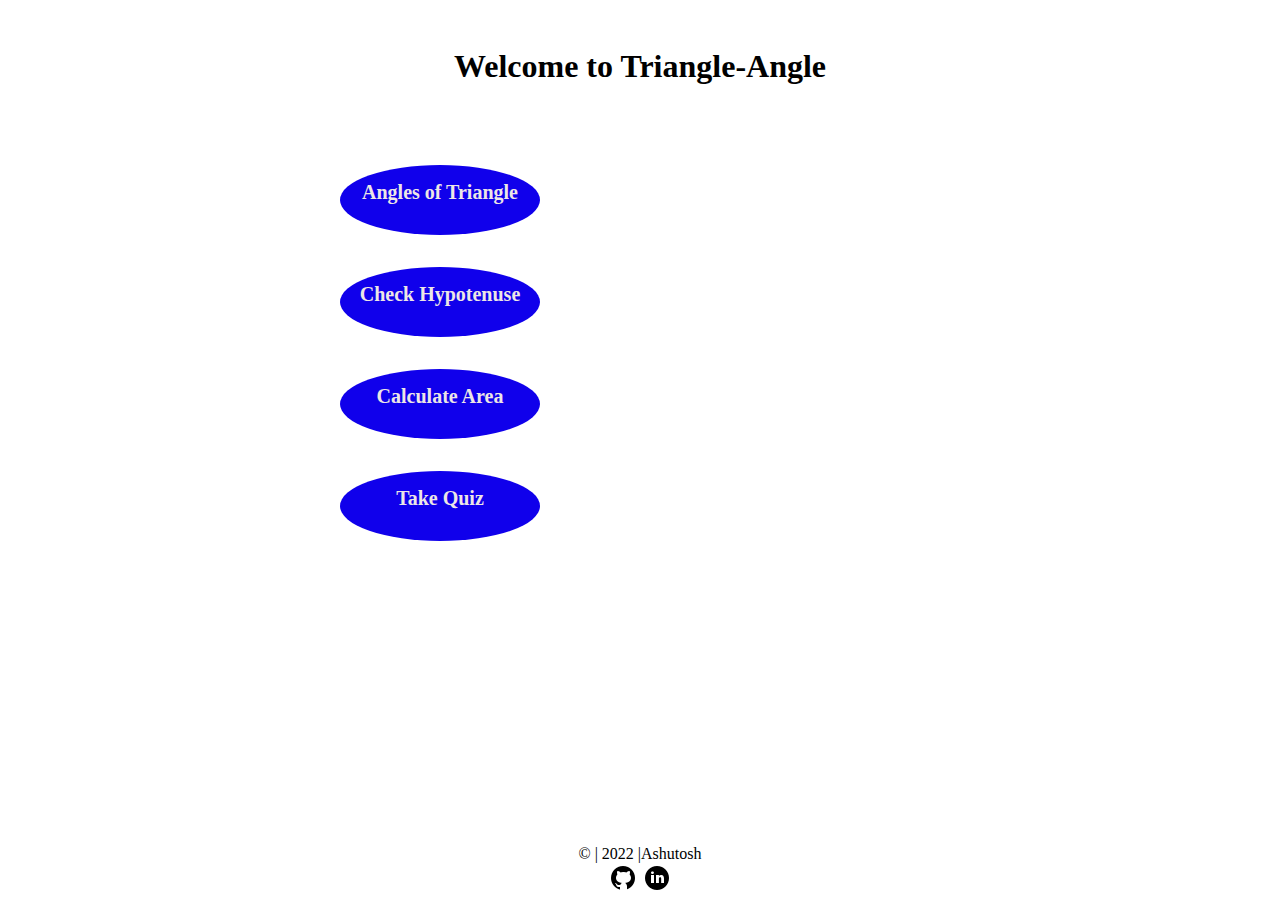
<file: index.html>
<!DOCTYPE html>
<html lang="en">

<head>
    <meta charset="UTF-8">
    <meta http-equiv="X-UA-Compatible" content="IE=edge">
    <meta name="viewport" content="width=device-width, initial-scale=1.0">
    <title>Traingle-Angle</title>

    

    <link href="style.css" rel="stylesheet">
</head>

<body>

    <div class="container">
        <div class="main">

            <h1 style="padding: 3rem 0 5rem; color: black;" >Welcome to Triangle-Angle</h1>


            <a href="angle.html">
                <div class="tab noselect">
                    Angles of Triangle
                </div>
            </a>

            <a href="hypotenuse.html">
                <div class="tab noselect">
                    Check Hypotenuse
                </div>
            </a>

            <a href="area.html">
                <div class="tab noselect">
                    Calculate Area
                </div>
            </a>

            <a href="quiz.html">
                <div class= "tab noselect">
                    Take Quiz
                </div>
            </a>

        </div>


        <footer>
            <div class="copyright"> &copy; | 2022 |Ashutosh</div>
            <div class="social">
                <a href="https://github.com/ashutosh2720"><img src="./img/github.png" alt="icon"></a>
                <a href="https://www.linkedin.com/in/ashutosh-singh-292b13197/"><img src="./img/linkedin.png"
                        alt="icon"></a>
               
            </div>
        </footer>

</body>

</html>
</file>
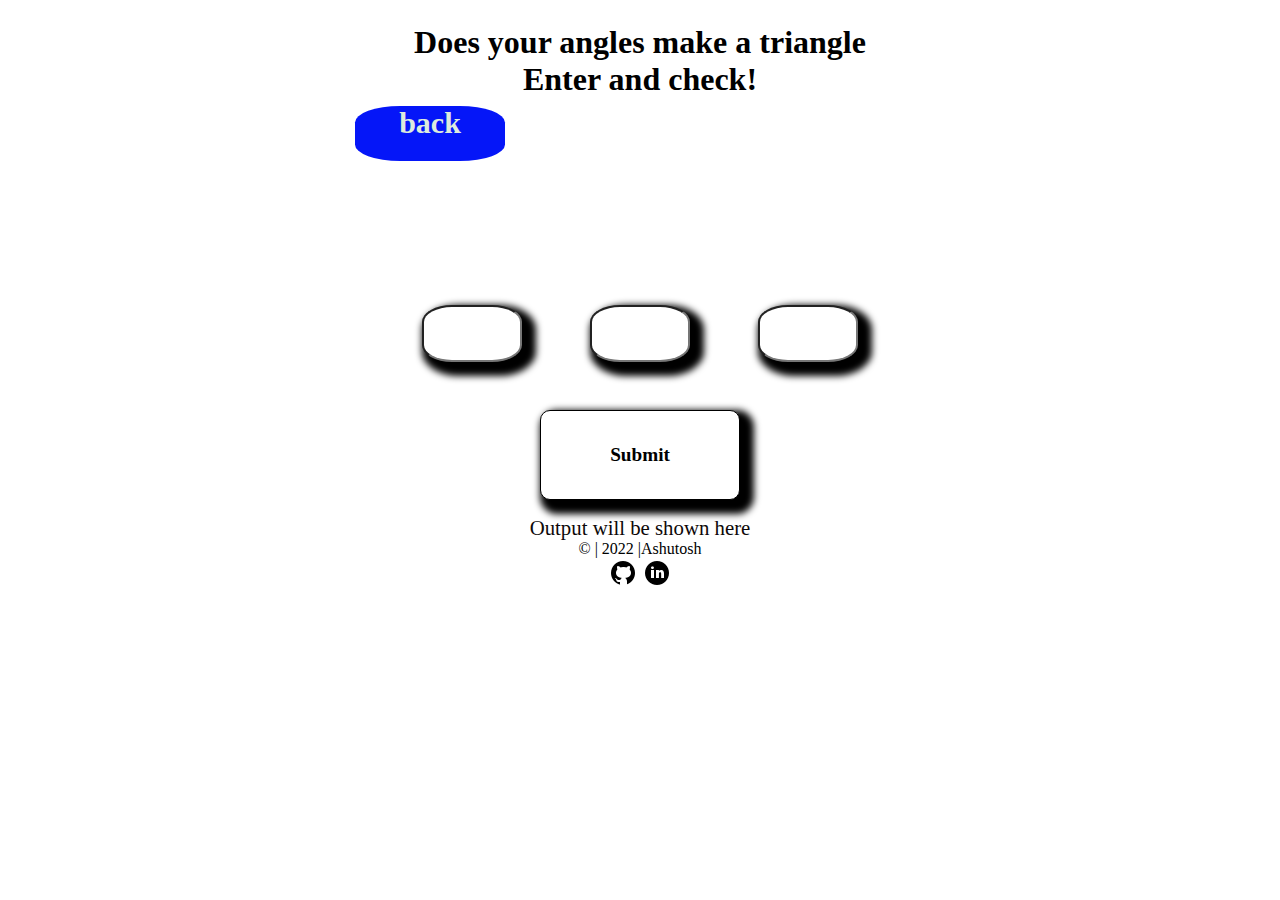
<file: angle.html>
<!DOCTYPE html>
<html lang="en">

<head>
    <meta charset="UTF-8">
    <meta http-equiv="X-UA-Compatible" content="IE=edge">
    <meta name="viewport" content="width=device-width, initial-scale=1.0">
    <title>Check Angles</title>

    
    <link href="style.css" rel="stylesheet">
</head>

<body>
    <div class="container">
        <div class="main">

            <h1 style="padding: 1.5rem 0 0.5rem;color: black;">Does your angles make a triangle<br/> Enter and check!</h1>

                <span class="span"><a href="index.html">back</a></span>

            <form id="angleForm">

                <input type="number" id="inputFields" class="inputAngle" min="1" style="color: black" max="180" required>

                <input type="number" id="inputFields" class="inputAngle" min="1" style="color: black" max="180" required>

                <input type="number" id="inputFields" class="inputAngle" min="1" style="color: black" max="180" required>

                <button type="submit" class="inputAngle primaryLink2">Submit</button>

            </form>
            <div id="angleOutput" style="font-size: 1.3rem; color: rgb(13, 8, 8);">Output will be shown here</div>
            <footer>
                <div class="copyright"> &copy; | 2022 |Ashutosh</div>
                <div class="social">
                    <a href="https://github.com/ashutosh2720"><img src="./img/github.png" alt="icon"></a>
                    <a href="https://www.linkedin.com/in/ashutosh-singh-292b13197/"><img src="./img/linkedin.png"
                            alt="icon"></a>
                   
                </div>
            </footer>
    


    <script src="js/angle.js"></script>
</body>

</html>
</file>
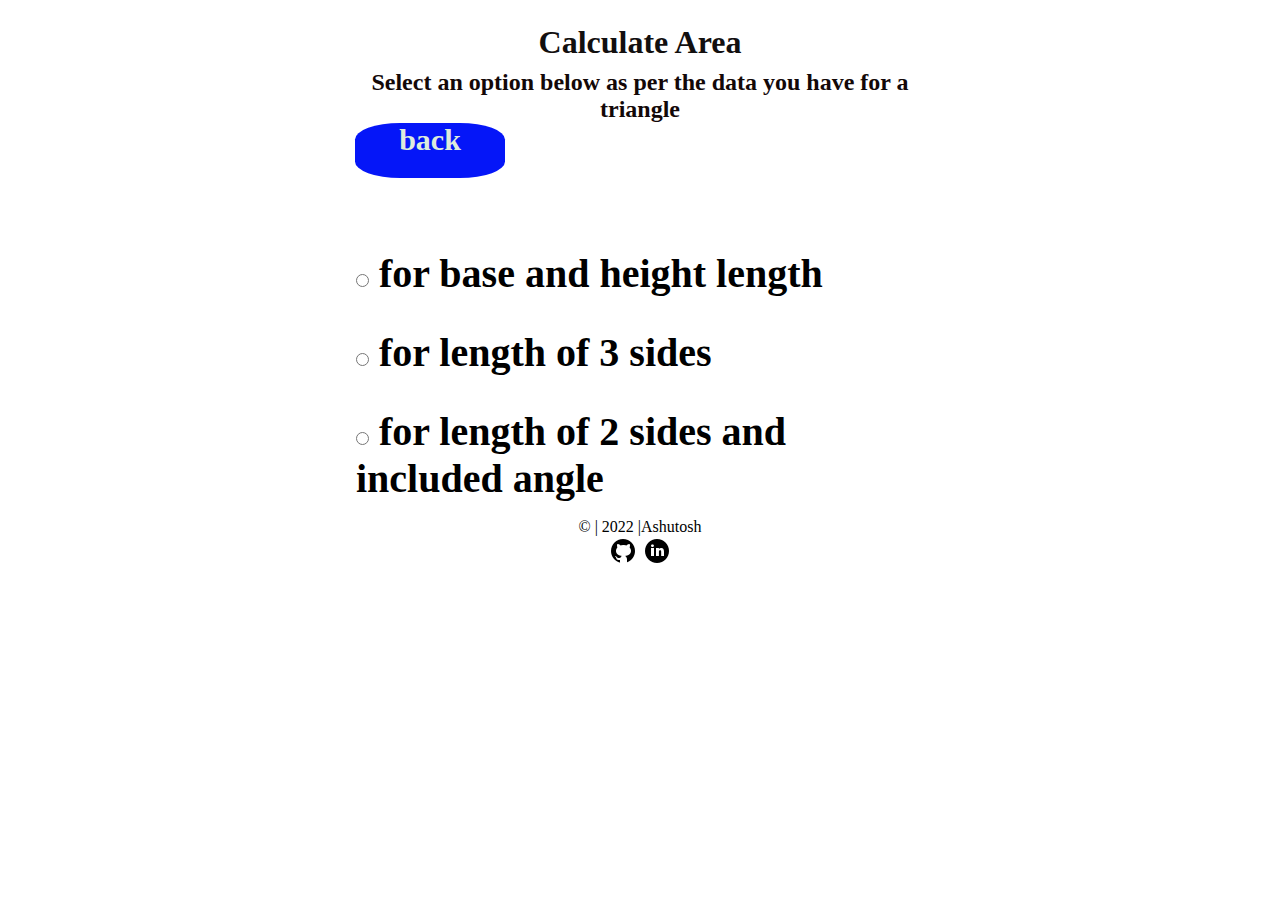
<file: area.html>
<!DOCTYPE html>
<html lang="en">

<head>
    <meta charset="UTF-8">
    <meta http-equiv="X-UA-Compatible" content="IE=edge">
    <meta name="viewport" content="width=device-width, initial-scale=1.0">
    <title>Area of Triangle</title>

   
    <link href="style.css" rel="stylesheet">
</head>

<body>

    <div class="container">
        <div class="main">

            <h1 style="padding: 1.5rem 0 0.5rem; color: rgb(18, 15, 15);">Calculate Area</h1>
            <h2 style="color: rgb(19, 8, 8)">Select an option below as per the data you have for a triangle</h2>

            <span class="span"><a href="index.html">back</a></span>

            <form class="formulaSelectionForm">
                <div class="radio" style="margin-top: 3.5rem;">
                    <label class="label" style="color: black" for="calArea1">
                        <input type="radio" id="calArea1" name="areaCalOption" style="color: black" value="areaCalOption1">
                        for base and height length</label>
                </div>
                <div class="radio">
                    <label class="label" style="color: black" for="calArea2">
                        <input type="radio" id="calArea2" name="areaCalOption" value="areaCalOption2">
                        for length of 3 sides</label>
                </div>
                <div class="radio">
                    <label class="label" style="color: black"for="calArea3">
                        <input type="radio" id="calArea3" name="areaCalOption" value="areaCalOption3">
                        for length of 2 sides and included angle</label>
                </div>
            </form>

            <div style="margin-top: 1rem; margin-bottom: 1rem;" class="areaCalBlock" hidden>

                <form class="form" class="formForAreaCal">
                    <label class="label" style="color: rgb(9, 2, 2)">Base=
                        <input id="areaField" class="inputBox inputSide inputInOption1" type="number" min="0.0001"
                            step="0.00001" required>
                    </label>

                    <label class="label" style="color: rgb(19, 6, 6)">Height=
                        <input id="areaField" class="inputBox inputSide inputInOption1" type="number" min="0.0001"
                            step="0.00001" required>
                    </label>

                    <button class="button primaryLink2" id="submitBtn" style="background-color: white">calculate</button>
                </form>
                <h2 style="padding-bottom: 5px; color: rgb(28, 19, 19);">Calculated Area-</h2>
                <div class="outputHere" style=" font-size: 1.3rem;">
                    <label class="label" style="color:rgb(11, 6, 6)">Area=</label>
                    <div style="display:inline; color: rgb(25, 11, 11);" class="areaShowHere">1/2*base*height</div>
                </div>
            </div>

            <div style="margin-top: 1rem; margin-bottom: 1rem;" class="areaCalBlock" hidden>

                <form class="form" class="formForAreaCal">

                    <label class="label"style="color:black">a=
                        <input style="color:rgb(14, 5, 5); padding: 0.6rem 0.2rem;"
                            class="inputBox inputSide inputInOption2" type="number" min="0.0001" step="0.00001"
                            required>
                    </label>

                    <label class="label" style="color: rgb(14, 3, 3)">b=
                        <input style="color:rgb(12, 4, 4); padding: 0.6rem 0.2rem;"
                            class="inputBox inputSide inputInOption2" type="number" min="0.0001" step="0.00001"
                            required>
                    </label>

                    <label class="label" style="color: rgb(22, 15, 15)">c=
                        <input style="color: rgb(17, 5, 5); padding: 0.6rem 0.2rem;"
                            class="inputBox inputSide inputInOption2" type="number" min="0.0001" step="0.00001"
                            required>
                    </label>
                    <p class="label error" style="color: brown; padding-top: 15px; background-color: white;" hidden>Enter valid side lengths!
                        Such that the length of one side should be less than the sum of other two sides</p>

                    <button class="button primaryLink2" id="submitBtn">calculate</button>
                </form>
                <h2 style="padding-bottom: 5px; background-color: rgb(238, 231, 231);color: black;">Calculated Area-</h2>
                <div class="outputHere" style=" font-size: 1.3rem;">
                    <label class="label"style="color:black">Area=</label>
                    <div style="display:inline; color: rgb(16, 6, 6);" class="areaShowHere"><span style="font-size: 1.8rem;">√</span><span
                            style="border-top:2px solid black; padding-top:0.1rem; color: rgb(14, 7, 7);" >s(s-a)(s-b)(s-c)</span></div>
                </div>
            </div>

            <div style="margin-top: 1rem; margin-bottom: 1rem;" class="areaCalBlock" hidden>

                <form class="form" class="formForAreaCal">

                    <label class="label"style="color:black">b=
                        <input style="background-color: white; padding: 0.6rem 0.2rem;"
                            class="inputBox inputSide inputInOption3" type="number" min="0.0001" step="0.00001"
                            required>
                    </label>

                    <label class="label"style="color:black">c=
                        <input style="background-color: white; padding: 0.6rem 0.2rem;"
                            class="inputBox inputSide inputInOption3" type="number" min="0.0001" step="0.00001"
                            required>
                    </label>

                    <label class="label"style="color: black">∠A(deg)=
                        <input style="background-color: white; padding: 0.6rem 0.2rem;"
                            class="inputBox inputSide inputInOption3" type="number" min="0.0001" step="0.00001"
                            max="360" required>
                    </label>

                    <button class="button primaryLink2" id="submitBtn " style="color: black">calculate</button>
                </form>
                <h2 style="padding-bottom: 10px; color: rgb(22, 10, 10);">Calculated Area-</h2>
                <div class="outputHere" style=" font-size: 2.3rem;">
                    <label class="label"style="color: black">Area=</label>
                    <div style="display:inline;color: rgb(18, 14, 14);" class="areaShowHere">1/2*b*c*sin(A)</div>
                </div>
            </div>
            <footer>
                <div class="copyright"> &copy; | 2022 |Ashutosh</div>
                <div class="social">
                    <a href="https://github.com/ashutosh2720"><img src="./img/github.png" alt="icon"></a>
                    <a href="https://www.linkedin.com/in/ashutosh-singh-292b13197/"><img src="./img/linkedin.png"
                            alt="icon"></a>
                   
                </div>
            </footer>
    

    <script src="js/area.js"></script>
</body>

</html>
</file>
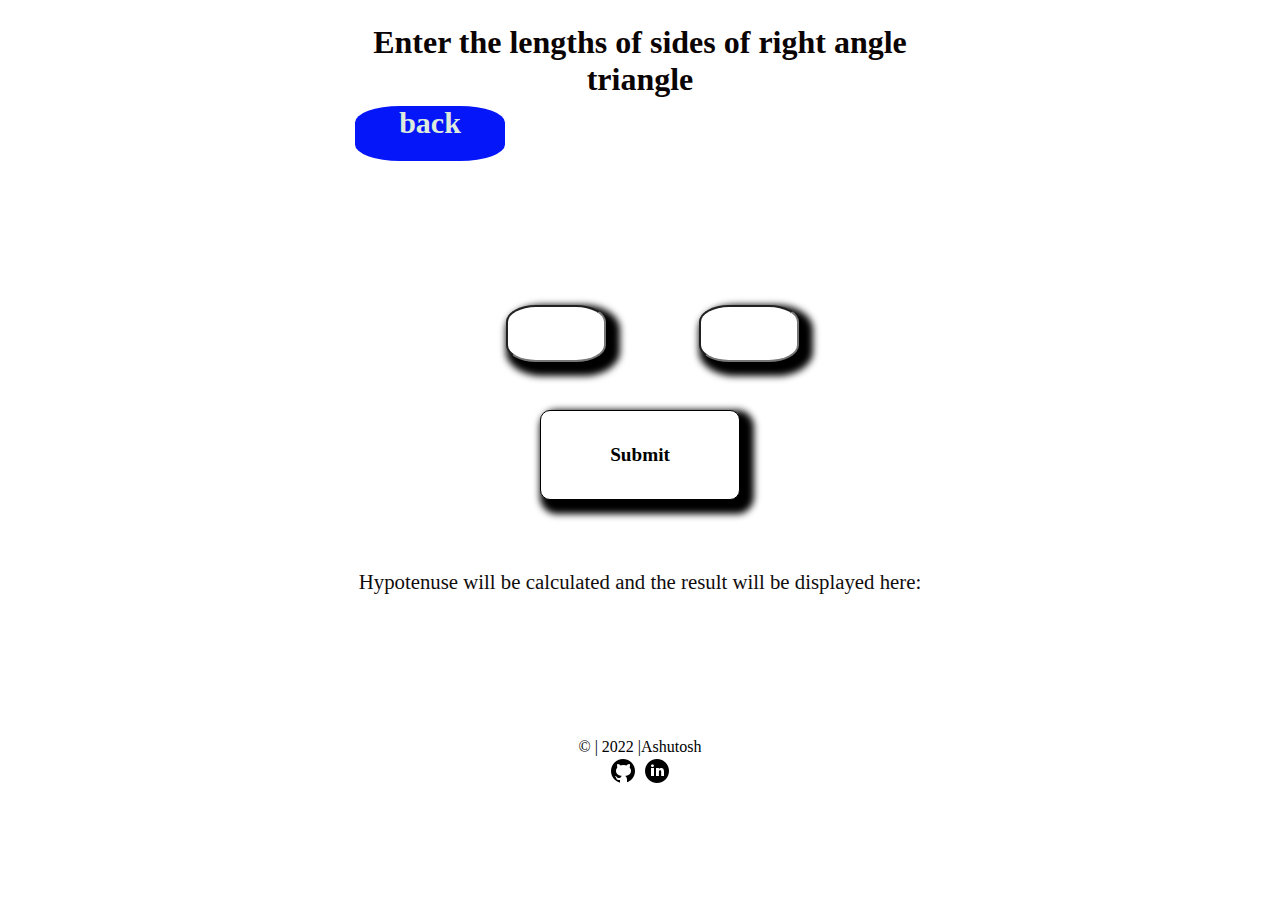
<file: hypotenuse.html>
<!DOCTYPE html>
<html lang="en">

<head>
    <meta charset="UTF-8">
    <meta http-equiv="X-UA-Compatible" content="IE=edge">
    <meta name="viewport" content="width=device-width, initial-scale=1.0">
    <title>Check Hypotenuse</title>


    <link href="style.css" rel="stylesheet">
</head>

<body>

    <div class="container">
        <div class="main">

            <h1 style="padding: 1.5rem 0 0.5rem;color: rgb(11, 4, 4);">Enter the lengths of sides of right angle triangle</h1>

            <span class="span"><a href="index.html">back</a></span>

            <form id="hypoForm">

                <span style="color: white">a = </span><input type="number" class="inputLines" style="color: rgb(20, 6, 6)" id="inputFields" min="1" required />

                <span style="color: white">b = </span><input type="number" class="inputLines"  style="color: rgb(24, 17, 17)"id="inputFields" min="1" required />


                <button type="submit" class="primaryLink2">Submit</button><br><br><br>

                <div style=" font-size: 1.3rem; color: rgb(17, 13, 13);">Hypotenuse will be calculated and the result will be displayed here:
                </div><br><br>
                <output id="outputHypo" style=" font-size: 3.3rem; color: rgb(17, 2, 2);"></output>
            </form><br><br><br><br><br><br>
            <footer>
                <div class="copyright"> &copy; | 2022 |Ashutosh</div>
                <div class="social">
                    <a href="https://github.com/ashutosh2720"><img src="./img/github.png" alt="icon"></a>
                    <a href="https://www.linkedin.com/in/ashutosh-singh-292b13197/"><img src="./img/linkedin.png"
                            alt="icon"></a>
                   
                </div>
            </footer>
    


    <script src="js/hypotenuse.js"></script>
</body>

</html>
</file>
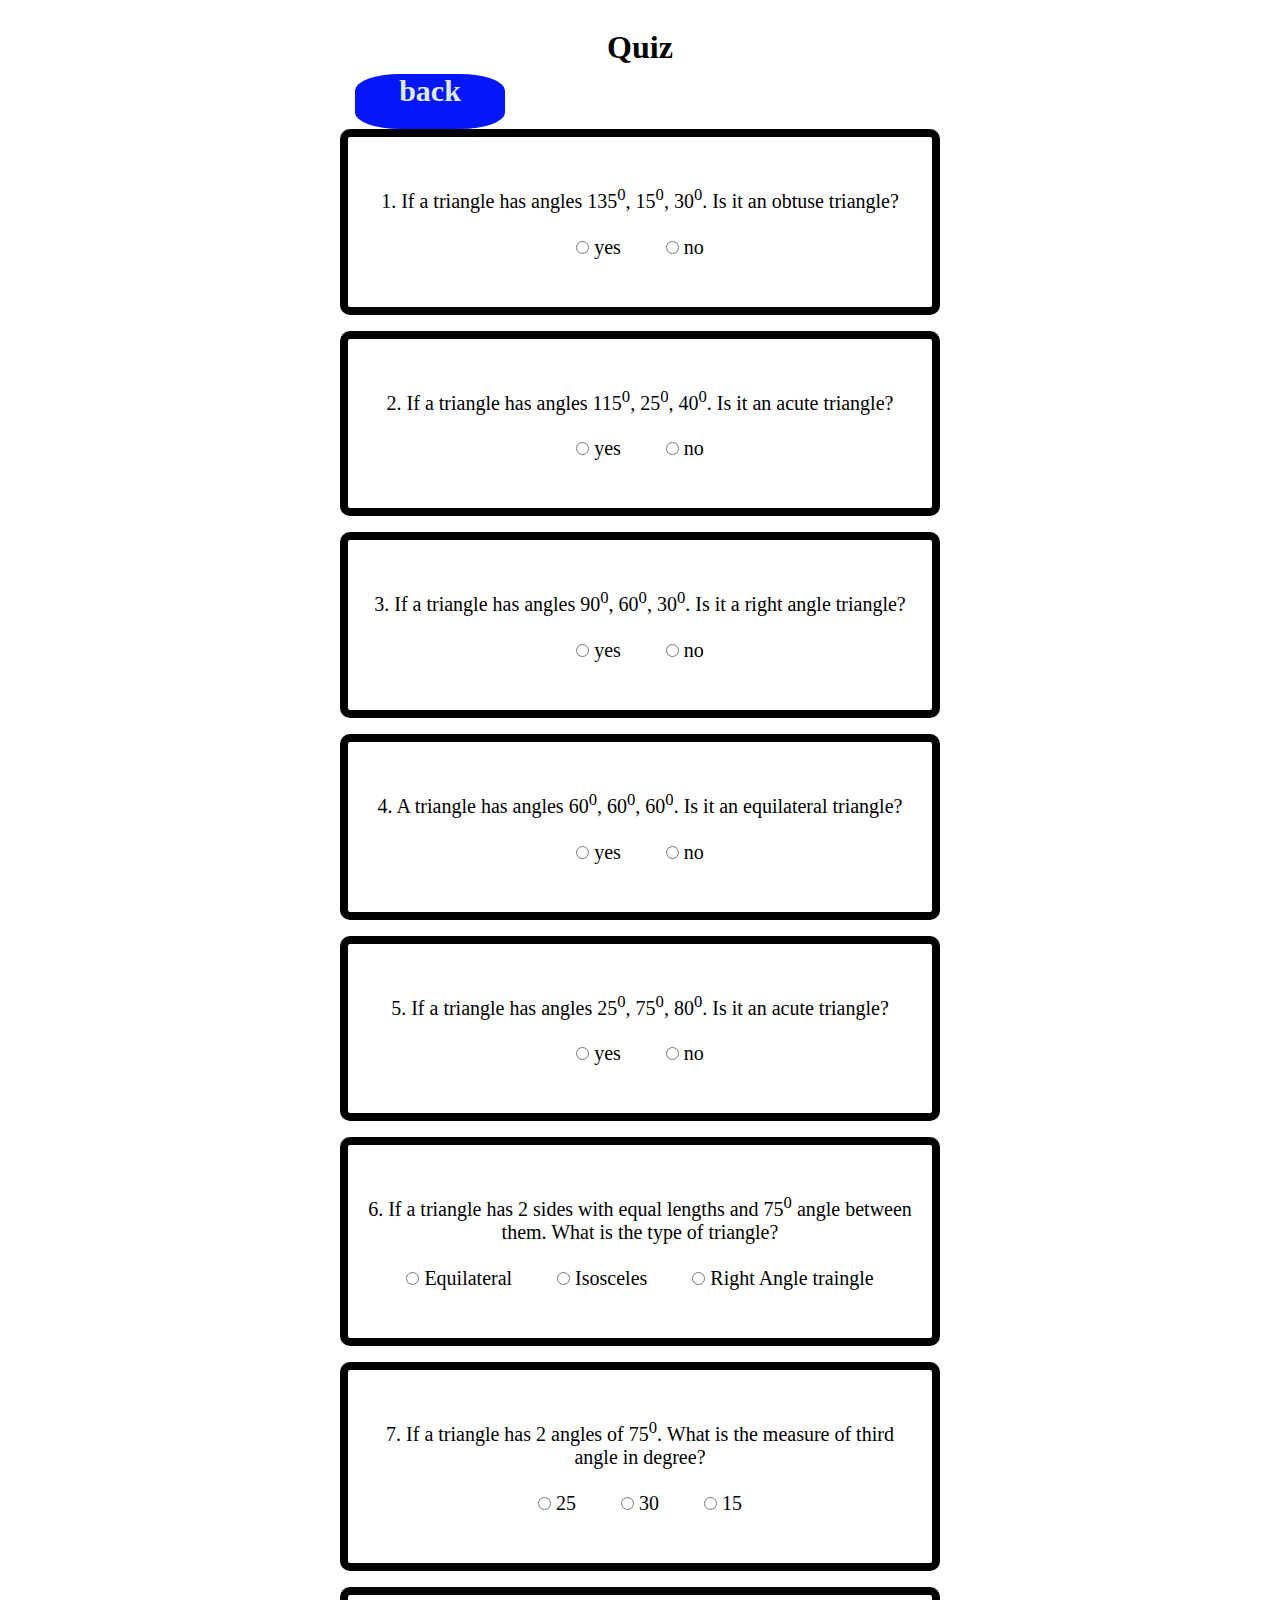
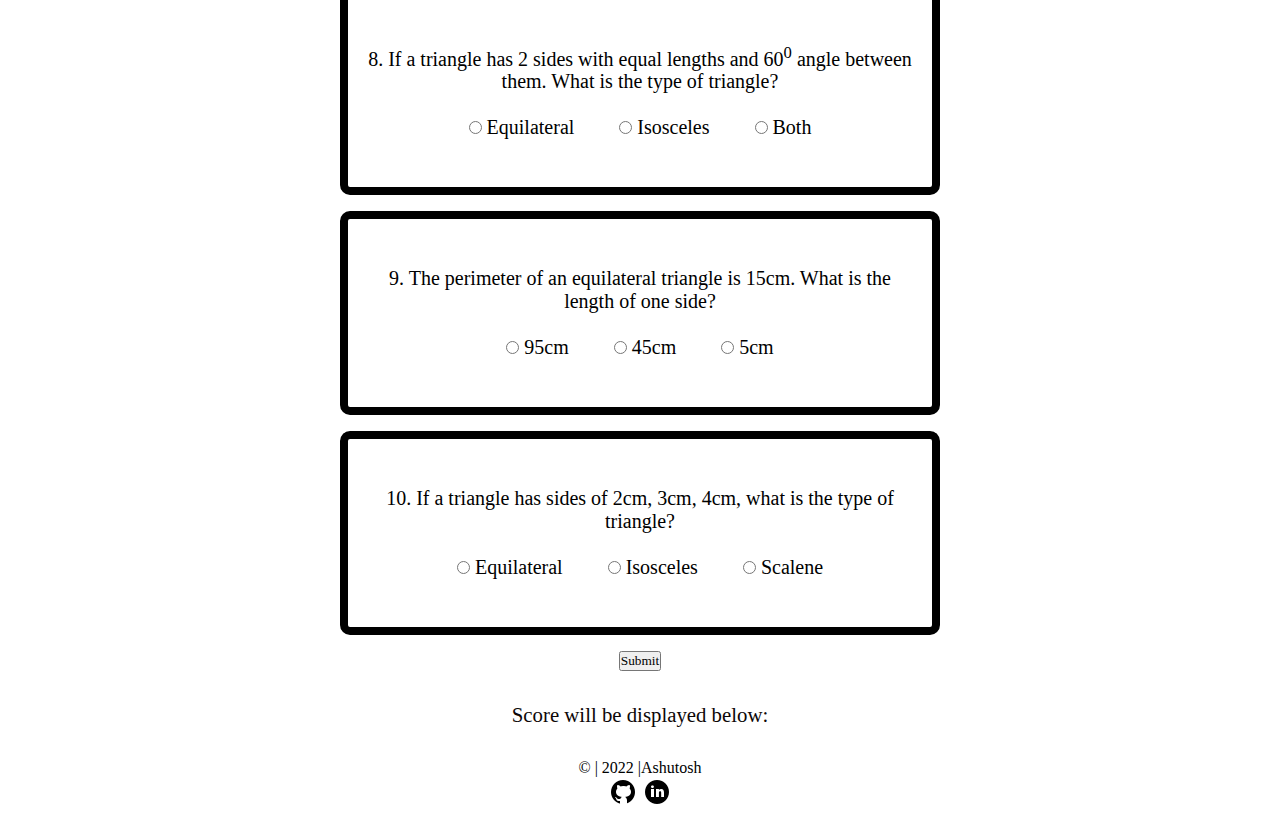
<file: quiz.html>
<!DOCTYPE html>
<html lang="en">

<head>
    <meta charset="UTF-8">
    <meta http-equiv="X-UA-Compatible" content="IE=edge">
    <meta name="viewport" content="width=device-width, initial-scale=1.0">
    <title>Quiz</title>

    <link rel="stylesheet" href="https://cdnjs.cloudflare.com/ajax/libs/font-awesome/5.15.1/css/all.min.css" />
    <link href="style.css" rel="stylesheet">
</head>

<body>
    <div class="container">
        <div class="main">

            <h1 style="padding: 29px 0 0.5rem; color: black;">Quiz</h1>

            <span class="span"><a href="index.html">back</a></span>

            <form class="quiz-Form">

                <div class="questions"> 1. If a triangle has angles 135<sup>0</sup>, 15<sup>0</sup>, 30<sup>0</sup>. Is it an
                    obtuse triangle? <br> <br>
                    <input required type="radio" value="option1" id="optionAone" name="que1" />
                    <label for="optionAone">yes</label> &nbsp; &nbsp; &nbsp; &nbsp;
                    <input required type="radio" value="option2" id="optionBone" name="que1" />
                    <label for="optionBone">no</label>
                </div>

                <div class="questions"> 2. If a triangle has angles 115<sup>0</sup>, 25<sup>0</sup>, 40<sup>0</sup>. Is it an
                    acute triangle? <br> <br>
                    <input required type="radio" value="option1" id="optionAtwo" name="que2" />
                    <label for="optionAtwo">yes</label> &nbsp; &nbsp; &nbsp; &nbsp;
                    <input required type="radio" value="option2" id="optionBtwo" name="que2" />
                    <label for="optionBtwo">no</label>
                </div>

                <div class="questions"> 3. If a triangle has angles 90<sup>0</sup>, 60<sup>0</sup>, 30<sup>0</sup>. Is it a
                    right angle triangle? <br> <br>
                    <input required type="radio" value="option1" id="optionAthree" name="que3" />
                    <label for="optionAthree">yes</label> &nbsp; &nbsp; &nbsp; &nbsp;
                    <input required type="radio" value="option2" id="optionBthree" name="que3" />
                    <label for="optionBthree">no</label>
                </div>

                <div class="questions"> 4. A triangle has angles 60<sup>0</sup>, 60<sup>0</sup>, 60<sup>0</sup>. Is it an
                    equilateral triangle? <br> <br>
                    <input required type="radio" value="option1" id="optionAfour" name="que4" />
                    <label for="optionAfour">yes</label> &nbsp; &nbsp; &nbsp; &nbsp;
                    <input required type="radio" value="option2" id="optionBfour" name="que4" />
                    <label for="optionBfour">no</label>
                </div>

                <div class="questions"> 5. If a triangle has angles 25<sup>0</sup>, 75<sup>0</sup>, 80<sup>0</sup>. Is it an
                    acute triangle? <br> <br>
                    <input required type="radio" value="option1" id="optionAfive" name="que5" />
                    <label for="optionAfive">yes</label> &nbsp; &nbsp; &nbsp; &nbsp;
                    <input required type="radio" value="option2" id="optionBfive" name="que5" />
                    <label for="optionBfive">no</label>
                </div>

                <div class="questions"> 6. If a triangle has 2 sides with equal lengths and 75<sup>0</sup> angle between them.
                    What is the type of triangle? <br> <br>
                    <input required type="radio" value="option1" id="optionAsix" name="que6" />
                    <label for="optionAsix">Equilateral</label> &nbsp; &nbsp; &nbsp; &nbsp;
                    <input required type="radio" value="option2" id="optionBsix" name="que6" />
                    <label for="optionBsix">Isosceles</label> &nbsp; &nbsp; &nbsp; &nbsp;
                    <input required type="radio" value="option3" id="optionCsix" name="que6" />
                    <label for="optionCsix">Right Angle traingle</label>
                </div>

                <div class="questions"> 7. If a triangle has 2 angles of 75<sup>0</sup>. What is the measure of third angle in
                    degree? <br> <br>
                    <input required type="radio" value="option1" id="optionAseven" name="que7" />
                    <label for="optionAseven">25</label> &nbsp; &nbsp; &nbsp; &nbsp;
                    <input required type="radio" value="option2" id="optionBseven" name="que7" />
                    <label for="optionBseven">30</label> &nbsp; &nbsp; &nbsp; &nbsp;
                    <input required type="radio" value="option3" id="optionCseven" name="que7" />
                    <label for="optionCseven">15</label>
                </div>

                <div class="questions"> 8. If a triangle has 2 sides with equal lengths and 60<sup>0</sup> angle between them.
                    What is the type of triangle? <br> <br>
                    <input required type="radio" value="option1" id="optionAeight" name="que8" />
                    <label for="optionAeight">Equilateral</label> &nbsp; &nbsp; &nbsp; &nbsp;
                    <input required type="radio" value="option2" id="optionBeight" name="que8" />
                    <label for="optionBeight">Isosceles</label> &nbsp; &nbsp; &nbsp; &nbsp;
                    <input required type="radio" value="option3" id="optionCeight" name="que8" />
                    <label for="optionCeight">Both</label>
                </div>

                <div class="questions"> 9. The perimeter of an equilateral triangle is 15cm. What is the length of one side?
                    <br> <br>
                    <input required type="radio" value="option1" id="optionAnine" name="que9" />
                    <label for="optionAnine">95cm</label> &nbsp; &nbsp; &nbsp; &nbsp;
                    <input required type="radio" value="option2" id="optionBnine" name="que9" />
                    <label for="optionBnine">45cm</label> &nbsp; &nbsp; &nbsp; &nbsp;
                    <input required type="radio" value="option3" id="optionCnine" name="que9" />
                    <label for="optionCnine">5cm</label>
                </div>

                <div class="questions"> 10. If a triangle has sides of 2cm, 3cm, 4cm, what is the type of triangle? <br> <br>
                    <input required type="radio" value="option1" id="optionAten" name="que10" />
                    <label for="optionAten">Equilateral</label> &nbsp; &nbsp; &nbsp; &nbsp;
                    <input required type="radio" value="option2" id="optionBten" name="que10" />
                    <label for="optionBten">Isosceles</label> &nbsp; &nbsp; &nbsp; &nbsp;
                    <input required type="radio" value="option3" id="optionCten" name="que10" />
                    <label for="optionCten">Scalene</label>
                </div>

                <button type="submit" class="submitQuiz" class="primaryLink2">Submit</button>

                <div style="margin-top: 2rem; font-size: 1.3rem; color: rgb(13, 7, 7);">Score will be displayed below:</div>
                <div style="margin: 1rem 0 2rem; font-size: 1.3rem;">
                    <output class="final-Score" style="color:white"></output>
                </div>
            </form>
            <footer>
                <div class="copyright"> &copy; | 2022 |Ashutosh</div>
                <div class="social">
                    <a href="https://github.com/ashutosh2720"><img src="./img/github.png" alt="icon"></a>
                    <a href="https://www.linkedin.com/in/ashutosh-singh-292b13197/"><img src="./img/linkedin.png"
                            alt="icon"></a>
                   
                </div>
            </footer>
    


    <script src="js/quiz.js"></script>
</body>

</html>
</file>
<file: style.css>
*,
*::before,
*::after {
  margin: 0;
  padding: 0;
  box-sizing: border-box;
}


* {
  box-sizing: border-box;
  font-family: 'Times New Roman', Times, serif;
}

body {
  margin: auto;
  width: 100%;
  max-width: 600px;
  background-color: #ffffff;
  background-image: url(https://media.istockphoto.com/vectors/vector-background-vector-id1168080557?k=20&m=1168080557&s=612x612&w=0&h=VzZIJlFYlys1s40DGdxcZyT6vLWAJgz4qbjHnuHmcTs=);
  background-attachment: fixed;
  background-size: cover;
  text-align: center;
}

.container {
  display: flex;
  flex-direction: column;
  min-height: 100vh;

}

.main {
  flex-grow: 1;
}


.tab {
  margin-bottom: 2rem;
  padding: 1rem 0 1rem;
	width: 200px;
	height: 70px;
	cursor: pointer;
	font-size: 20px;
    border-radius: 80%;
	font-weight: bold;
	color: rgb(237, 230, 230);
	background: #1000eb;
	
}

.tab:hover {

  border:  none;
  background:blue;
  color: white;
}

.tab:focus {
	outline: none;
}


a {
  text-decoration: none;
  font-size:30px;
  font-weight: bold;
  color: white;
}

.primaryLink {
  display: block;
  max-width: 120px;
  margin: 1rem auto 1rem;
  border: 2px solid black;
  background-color: red;
  border-radius: 40px;
  padding: 0.3rem;
  font-weight: lighter;
}
h1{
  color: white;
}
.primaryLink:hover {
  background-color: rgba(255, 47, 210, 0.5);
}

.primaryLink2 {
  display: block;
  height: 90px;
  width: 200px;
  max-width: 400px;
  background-color:white;
  margin: 1rem auto 1rem;
  border: 1px solid black;
  font-weight: bold;
  font-size: larger;
  border-radius: 10px;
  padding: 0.5rem 1rem;
  box-shadow:  7px 7px 7px 7px  #000;
  cursor: pointer;
}

.primaryLink2:hover {
  background-color: rgba(8, 19, 237, 0.5);
}

#inputFields {
  padding: 1rem;
  padding-left: 40px;
  width: 100px;
  border-radius: 30%;
  margin: 9rem 2rem 2rem;
  background-color:white;
  box-shadow: 7px 7px 7px 7px  #000;
  font-size: large;
  color:white;
}

#areaField {
  width: 7rem;
  padding: 1rem 1rem;
  margin: 2rem 1rem 1rem;
  background-color:white;
}

.radio {
  text-align: left;
  padding: 1rem;
  font-size: 40px;
  font-weight: bold;
  color: white;
}

.questions {
  display: block;
  border-radius: 10px;
  padding: 3rem 1rem;
  margin-bottom: 1rem;
  font-size: 20px;
  border:8px solid black;
  
}



.span{
  position: relative;
  display: flex;
 
  background-color: rgb(5, 22, 248);
  color:white;
  width: 150px;
  height: 55px;
  justify-content: center;
  border-radius: 30%;
  margin: 0 15px;
  perspective: 1000px;
}
.span a{
  color: #ddebdd;
  border-radius: 30%;
}

.footer {
  background-color: rgba(0, 0, 255, 0.712);
  border-radius:30px;
  
  padding: 2rem 1rem;
  text-align: center;
  margin-top: 20px;
  color: white;
  height: 150px;
}

.footer .link {
  color: white;
}

.footer .footer-header {
  font-weight: bold;
  font-size: large;
  color: rgb(17, 11, 11);
}

.footer ul {
  padding-inline-start: 0px;
}

.footer p {
  font-size: 0.9rem;
}
</file>
